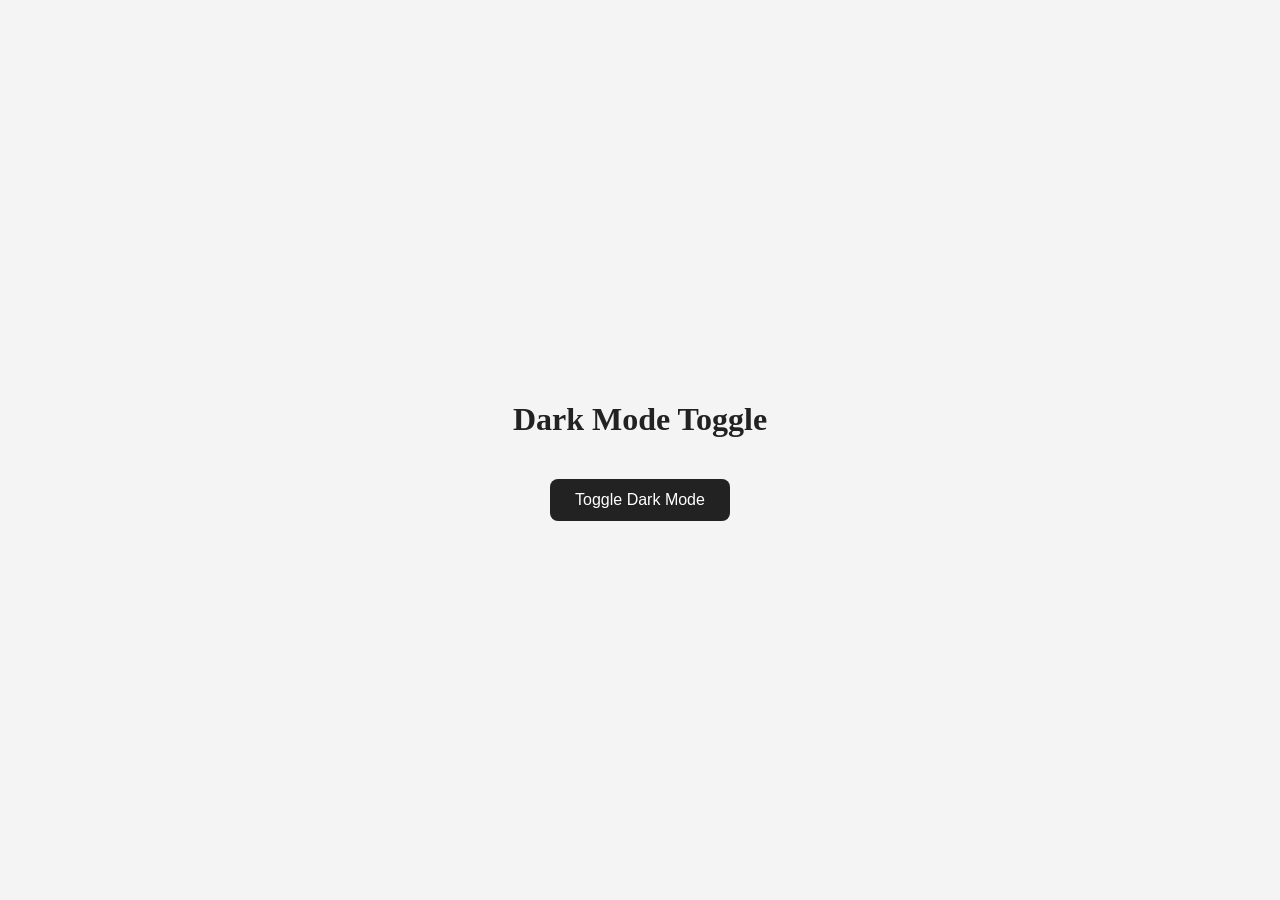
<file: 01_dark_mode_toggel/index.html>
<!DOCTYPE html>
<html lang="en">
<head>
    <meta charset="UTF-8">
    <meta name="viewport" content="width=device-width, initial-scale=1.0">
    <title>Dark Mode Toggle</title>
    <link rel="stylesheet" href="style.css">
</head>
<body>
    <div class="container">
        <h1>Dark Mode Toggle</h1>
        <button id="toggleButton">
            Toggle Dark Mode
        </button>
    </div>

    <script src="main.js"></script>
</body>
</html>
</file>
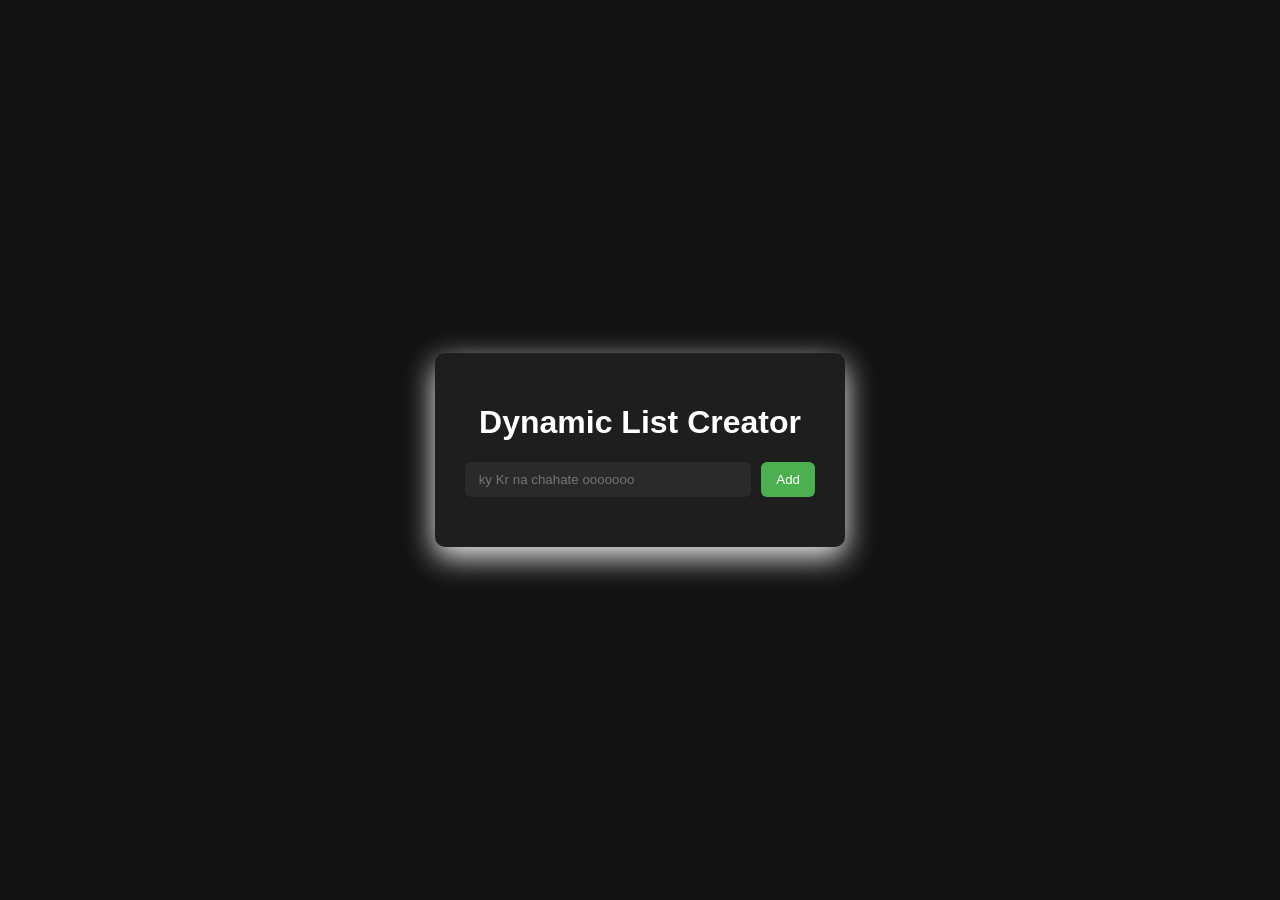
<file: 02_dynamic_list_creator/index.html>
<!DOCTYPE html>
<html lang="en">
<head>
    <meta charset="UTF-8">
    <meta name="viewport" content="width=device-width, initial-scale=1.0">
    <title>Dynamic List</title>
    <link rel="stylesheet" href="style.css">
</head>
<body>
    <div class="container">
        <h1>Dynamic List Creator</h1>
        <div class="input-box">
          <input type=" text" id="itemInput" placeholder=" ky Kr na chahate ooooooo">
          <button id="addBtn">
            Add
          </button>
        </div>
        <ul id="list"></ul>
    </div>
    <script  src="main.js"></script>
</body>
</html>
</file>
<file: 01_dark_mode_toggel/style.css>
body{
    margin:0;
    height:100vh;
    display:flex;
    justify-content:center;
    align-items:center;
    background:#f4f4f4;
    color:#222;
    transition:0.3s;
}

.container{
    text-align:center;
}

button{
    margin-top:20px;
    padding:12px 25px;
    border:none;
    border-radius:8px;
    font-size:16px;
    cursor:pointer;
    background:#222;
    color:white;
    transition:0.3s;
}

button:hover{
    transform:scale(1.05);
}

.dark{
    background: #121212;
    color: white;
}

.dark button{
    background: white;
    color: black;
}
</file>
<file: 02_dynamic_list_creator/style.css>
body{
    margin:0;
    height:100vh;
    display:flex;
    justify-content:center;
    align-items:center;
    background:#121212;
    font-family:Arial, Helvetica, sans-serif;
    color:white;
}

.container{
    background:#1e1e1e;
    padding:30px;
    border-radius:10px;
    width:350px;
    text-align:center;
    box-shadow:0 10px 30px rgba(241, 241, 243, 1);
}

.input-box{
    display:flex;
    gap:10px;
    margin-top:20px;
}

input{
    flex:1;
    padding:10px;
    border:none;
    border-radius:6px;
    outline:none;
    background:#2a2a2a;
    color:white;
}

button{
    padding:10px 15px;
    border:none;
    border-radius:6px;
    background:#4caf50;
    color:white;
    cursor:pointer;
}

button:hover{
    background:#43a047;
}

ul{
    list-style:none;
    padding:0;
    margin-top:20px;
}

li{
    display:flex;
    justify-content:space-between;
    align-items:center;
    background:#2a2a2a;
    padding:10px;
    border-radius:6px;
    margin-top:10px;
}

.delete{
    background:#e53935;
    border:none;
    color:white;
    padding:5px 10px;
    border-radius:4px;
    cursor:pointer;
}

.delete:hover{
    background:#c62828;

}
.edit-input {
  flex: 1;
  background: #333;
  color: white;
  border: 1px solid #555;
  padding: 6px;
  border-radius: 4px;
  margin-right: 10px;
  outline: none;
}
</file>
